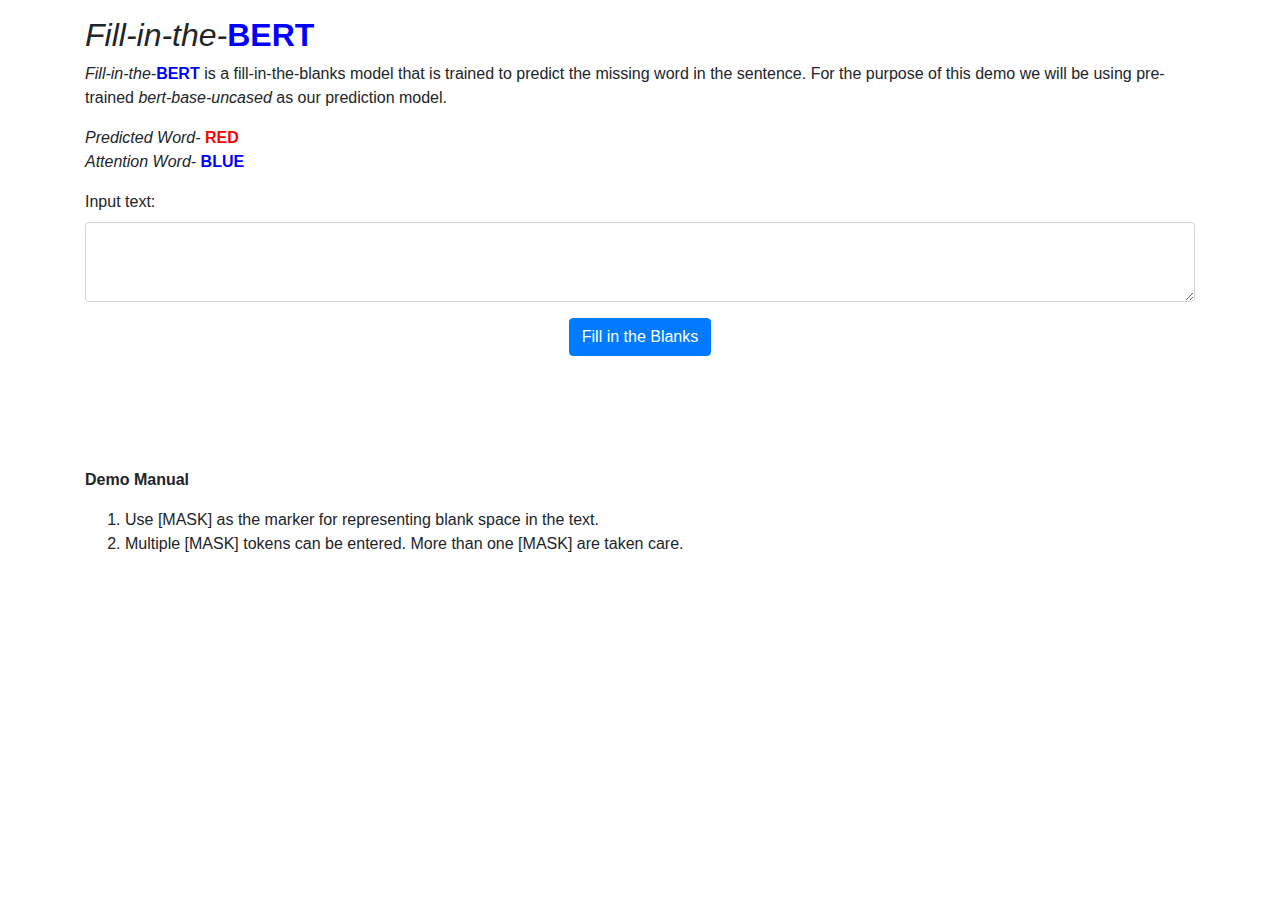
<file: nlp_demo_flask/templates/index_fill.html>
<!DOCTYPE html>
<html lang="en">
<head>
  <title>Fill-in-the-BERT </title>
  <meta http-equiv="Content-Type" content="text/html; charset=utf-8" />
  <meta name="viewport" content="width=device-width, initial-scale=1">
  <link rel="stylesheet" href="https://maxcdn.bootstrapcdn.com/bootstrap/4.4.1/css/bootstrap.min.css">
  <script src="https://ajax.googleapis.com/ajax/libs/jquery/3.4.1/jquery.min.js"></script>
  <script src="https://cdnjs.cloudflare.com/ajax/libs/popper.js/1.16.0/umd/popper.min.js"></script>
  <script src="https://maxcdn.bootstrapcdn.com/bootstrap/4.4.1/js/bootstrap.min.js"></script>
  <style type="text/css">
    .textbuttons {
      text-align: center;
    } 
    .form-control{
      font-family: 'roboto';
      font-size: 22px;
    }
    .info{
     float: center;
     text-align: center;
    }
    #out{
     text-align: center; 
      font-family: 'roboto';
      font-size: 20px;
    }
    
  </style>
</head>
<body>
<div class="container mt-3">
  <h2><i>Fill-in-the-</i><b><font color="blue">BERT</font></b></h2>
  <p><i>Fill-in-the-</i><b><font color="blue">BERT</font></b> is a fill-in-the-blanks model that is trained to predict the missing word in the sentence. For the purpose of this demo we will be using pre-trained <i>bert-base-uncased</i> as our prediction model.</p>
  <p> <i>Predicted Word-</i> <b><font color="red">RED</font></b> <br> <i>Attention Word-</i> <b><font color="blue">BLUE</font></b>   </p>
  <form class="myForm" action=""  method="POST">
    <div class="form-group">
      <label for="comment">Input text:</label>  
      <textarea class="form-control" rows="" id="comment" name="question"></textarea>
      <span class='spantext' id='remainingChars'></span>
    </div>
    <div class="mt-3 textbuttons">
      <button type="submit" class="btn btn-primary" id="predictBtn">Fill in the Blanks</button>
    </div>
  </form><br><br>

  <div class='info'>
     <p id="output" style='font-family: "roboto";font-size: 23px;'></p> 
  </div><br><br>

  <div>
    <b><p>Demo Manual</p></b>
    <ol>
      <li>
        Use [MASK] as the marker for representing blank space in the text.
      </li>
      <li>
        Multiple [MASK] tokens can be entered. More than one [MASK] are taken care.
      </li>
    </ol>
  </div>
  
</div>

<script type="text/javascript">
  $(document).on("submit", ".myForm", function (e) {
    
      var input_txt = document.getElementById('comment').value
      var URL = 'http://127.0.0.1:5000/fillblanksutil'
      var dataString = "text="+input_txt;
      
      $.ajax({
          type: 'POST',
          url: URL,
          data: dataString,
          success: function(resp) {
            console.log(resp)
            document.getElementById('output').innerHTML = resp;
          }
      });
    e.preventDefault()
    }
  )
</script>
  
</body>
</html>
</file>
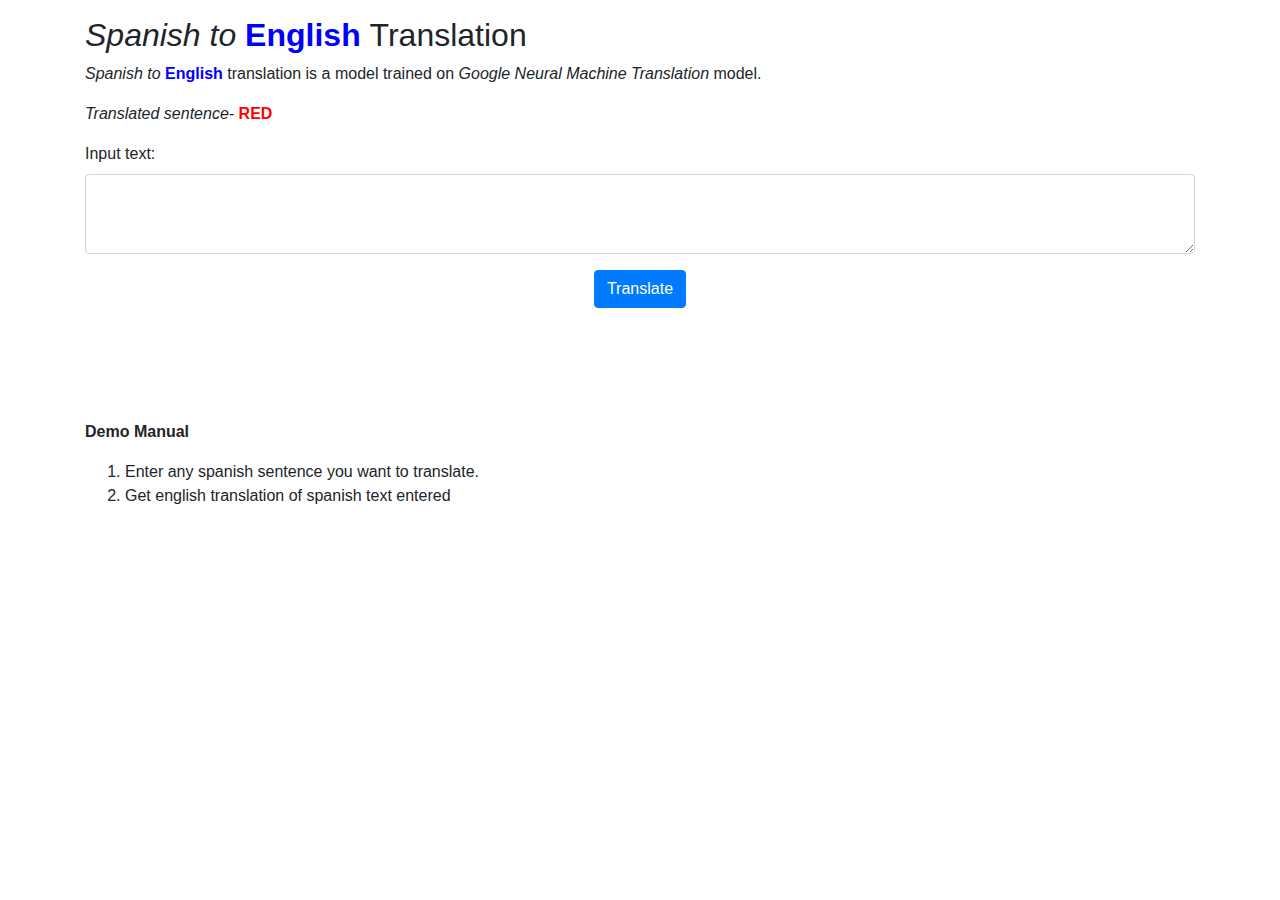
<file: nlp_demo_flask/templates/index_translate.html>
<!DOCTYPE html>
<html lang="en">
<head>
  <title>translation</title>
  <meta http-equiv="Content-Type" content="text/html; charset=utf-8" />
  <meta name="viewport" content="width=device-width, initial-scale=1">
  <link rel="stylesheet" href="https://maxcdn.bootstrapcdn.com/bootstrap/4.4.1/css/bootstrap.min.css">
  <script src="https://ajax.googleapis.com/ajax/libs/jquery/3.4.1/jquery.min.js"></script>
  <script src="https://cdnjs.cloudflare.com/ajax/libs/popper.js/1.16.0/umd/popper.min.js"></script>
  <script src="https://maxcdn.bootstrapcdn.com/bootstrap/4.4.1/js/bootstrap.min.js"></script>
  <style type="text/css">
    .textbuttons {
      text-align: center;
    } 
    .form-control{
      font-family: 'roboto';
      font-size: 22px;
    }
    .info{
     float: center;
     text-align: center;
    }
    #out{
     text-align: center; 
      font-family: 'roboto';
      font-size: 20px;
    }
    
  </style>
</head>
<body>
<div class="container mt-3">
  <h2><i>Spanish to</i><b><font color="blue"> English </font></b> Translation</h2>
  <p><i>Spanish to </i><b><font color="blue">English</font></b>  translation is a model trained on <i>Google Neural Machine Translation</i> model.</p>
  <p> <i>Translated sentence-</i> <b><font color="red">RED</font></b> <br>  </p>
  <form class="myForm" action=""  method="POST">
    <div class="form-group">
      <label for="comment">Input text:</label>  
      <textarea class="form-control" rows="2" id="comment" name="question"></textarea>
      <span class='spantext' id='remainingChars'></span>
    </div>
    <div class="mt-3 textbuttons">
      <button type="submit" class="btn btn-primary" id="predictBtn">Translate</button>
    </div>
  </form><br><br>

  <div class='info'>
     <p id="output" style='font-family: "roboto";font-size: 23px;'></p> 
  </div><br><br>

  <div>
    <b><p>Demo Manual</p></b>
    <ol>
      <li>
       Enter any spanish sentence you want to translate.
      </li>
      <li>
        Get english translation of spanish text entered
      </li>
    </ol>
  </div>
  
</div>

<script type="text/javascript">
  $(document).on("submit", ".myForm", function (e) {
    
      var input_txt = document.getElementById('comment').value
      var URL = 'http://127.0.0.1:5000/translateutil'
      var dataString = "text="+input_txt;
      
      $.ajax({
          type: 'POST',
          url: URL,
          data: dataString,
          success: function(resp) {
            console.log(resp)
            document.getElementById('output').innerHTML = resp;
          }
      });
    e.preventDefault()
    }
  )
</script>
  
</body>
</html>
</file>
